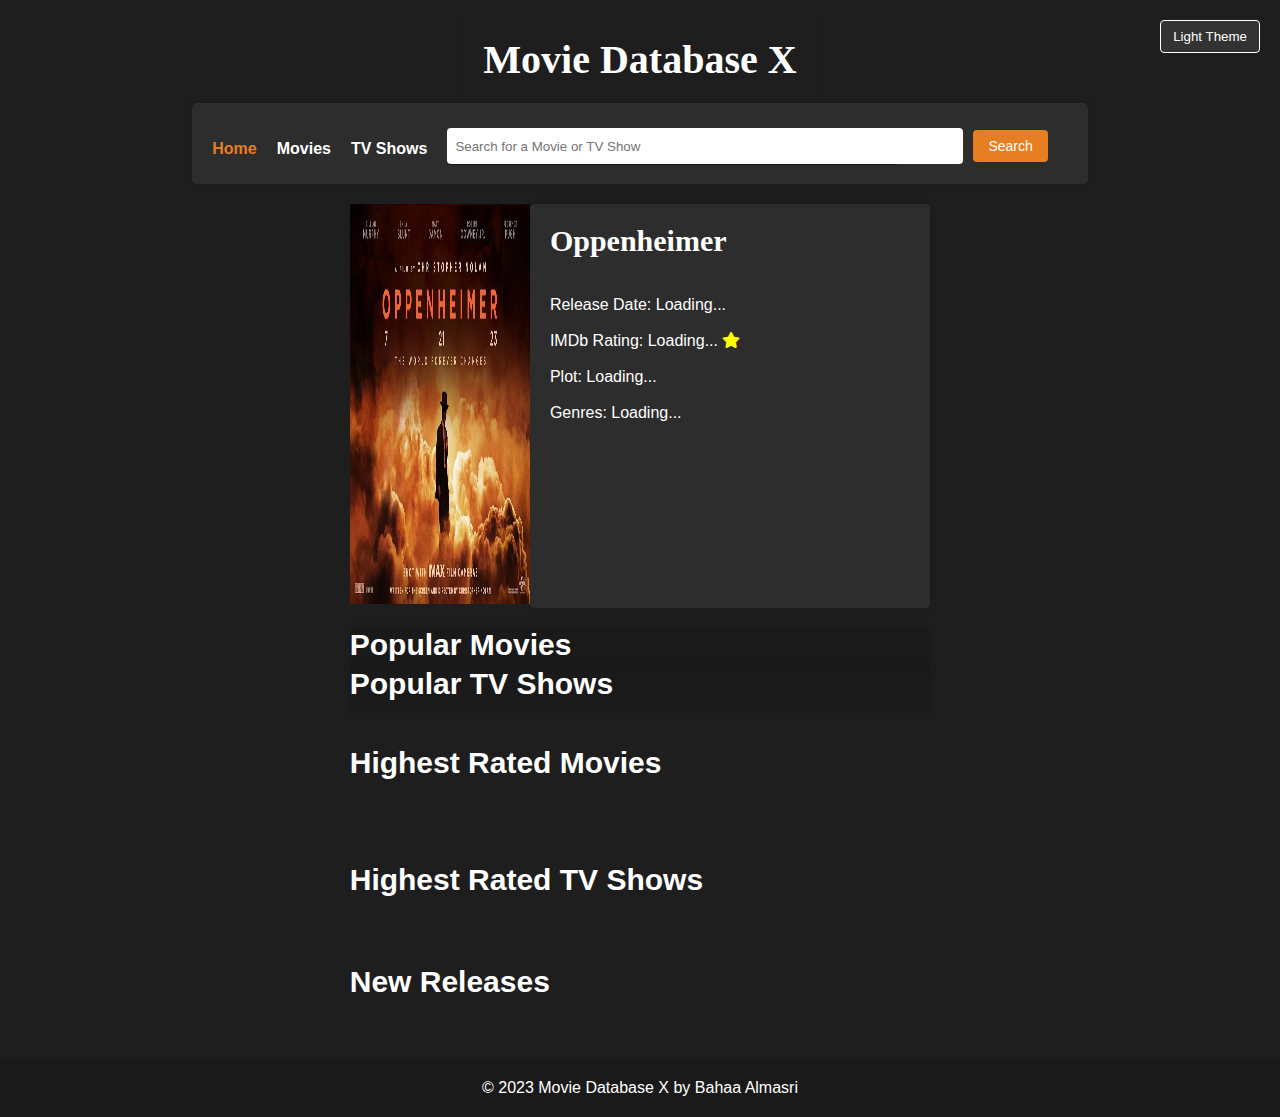
<file: index.html>
<!DOCTYPE html>
<html lang="en">

<head>
    <meta charset="UTF-8">
    <meta name="viewport" content="width=device-width, initial-scale=1.0">
    <title>Movie Database X</title>
    <link rel="stylesheet" href="https://cdnjs.cloudflare.com/ajax/libs/font-awesome/5.15.3/css/all.min.css">
    <link id="stylesheet" rel="stylesheet" href="style.css">
</head>

<body>

    <button id="styleToggle" class="triggerButton3" onclick="toggleStyle()">Toggle Theme</button>

    <header class="main-header">
        <h1 class="site-title hidden">Movie Database X</h1>
    </header>

    <header>

        <nav>
            <ul>
                <li><a href="#" id="homeLink">Home</a></li>
                <li><a href="#" id="moviesLink" class="autoClickButton2">Movies</a></li>
                <li><a href="#" id="tvShowsLink" class="autoClickButton">TV Shows</a></li>
                <!--
                <li><a href="#" id="watchListLink">WatchList</a></li>
                -->
            </ul>
        </nav>

        <div class="search-container">
            <div class="search">
                <input type="text" id="searchInput" placeholder="Search for a Movie or TV Show">
                <button id="searchButton">Search</button>
            </div>
            <div id="suggestionsContainer"></div>
            <div id="savedSearchesContainer" class="saved-search-container">
                <!-- Saved search items will be populated here -->
            </div>
        </div>

    </header>

    <main>

        <section class="movie-details" id="main-div">

            <div class="poster">
                <img id="movieImage" src="poster.jpg" alt="Movie Poster">
            </div>

            <div class="info">
                <h1 id="movieTitle" style="font-family:Georgia, 'Times New Roman', Times, serif;
                font-size: 30px; margin-bottom: 20px;" ;>Oppenheimer</h1>
                <br>
                <p id="releaseDate">Release Date: Loading...</p>
                <br>
                <p id="movieRating1">IMDb Rating: Loading... <i class="fas fa-star" style="color: yellow;"></i></p>
                <br>
                <p id="movieDescription">Plot: Loading...</p>
                <br>
                <p id="movieGenres">Genres: Loading...</p>
                <br>
                <p id="movieDetails"></p>
            </div>

        </section>

        <h2 id="mediaTypeHeading" style="display: none;"></h2>

        <section class="movie-list">
            <div class="movie">
                <div class="movie-image">
                </div>
                <div class="movie-info">
                </div>
            </div>
        </section>

        <section class="popular-media">
            <h2>Popular Movies</h2>
            <div class="media-list popular-movies">
                <!-- Popular movies will be added here -->
            </div>
        </section>

        <section class="popular-media">
            <h2>Popular TV Shows</h2>
            <div class="media-list popular-tv-shows">
                <!-- Popular TV shows will be added here -->
            </div>
        </section>

        <section class="highest-rated-movies">
            <h2>Highest Rated Movies</h2>
            <div class="media-list highest-rated-movie-list"></div>
        </section>

        <section class="highest-rated-tv-shows">
            <h2>Highest Rated TV Shows</h2>
            <div class="media-list highest-rated-tv-show-list"></div>
        </section>

        <section class="new-releases">
            <h2>New Releases</h2>
            <div class="media-list new-releases-list">
                <!-- New releases will be added here -->
            </div>
        </section>
    </main>

    <div id="loader" class="loader">
        <img src="loader.gif" alt="Loading...">
    </div>

    <div id="preloader" class="preloader">
        <h1>Movie Database</h1>
        <img src="preloader.gif" alt="Loading...">
    </div>

    <footer>
        <p>&copy; 2023 Movie Database X by Bahaa Almasri</p>
    </footer>

    <script src="script.js"></script>
    <script src="script-details.js"></script>

    <script>
        document.addEventListener("DOMContentLoaded", function () {
            // Check if the "triggered" flag is set in localStorage
            const triggered = localStorage.getItem("triggered");
            if (triggered === "true") {
                // Auto-click the button with the class name "autoClickButton" if the flag is set
                const buttons = document.getElementsByClassName("autoClickButton");
                if (buttons.length > 0) {
                    buttons[0].click(); // Click the first button with the class "autoClickButton"
                }
                // Clear the flag to prevent auto-clicking on subsequent visits
                localStorage.removeItem("triggered");
            }
        });

        document.addEventListener("DOMContentLoaded", function () {
            // Check if the "triggered" flag is set in localStorage
            const triggered2 = localStorage.getItem("triggered2");
            if (triggered2 === "true") {
                // Auto-click the button with the class name "autoClickButton" if the flag is set
                const buttons = document.getElementsByClassName("autoClickButton2");
                if (buttons.length > 0) {
                    buttons[0].click(); // Click the first button with the class "autoClickButton"
                }
                // Clear the flag to prevent auto-clicking on subsequent visits
                localStorage.removeItem("triggered2");
            }
        });

        // Function to set a flag in localStorage when the button is clicked
        document.getElementById("styleToggle").addEventListener("click", function () {
            localStorage.setItem("triggered3", "true");
        })
    </script>

</body>

</html>
</file>
<file: style.css>
body,
h1,
h2,
h3,
p,
ul,
li {
    margin: 0;
    padding: 0;
}

body {
    font-family: Arial, sans-serif;
    background-color: #1e1e1e;
    /* Dark background color */
    color: #ffffff;
    display: flex;
    flex-direction: column;
    align-items: center;
    justify-content: center;
    scrollbar-width: thin;
    /* For Firefox */
    scrollbar-color: #333 transparent;
    /* For Firefox */
    /* Hide vertical scrollbar */
    display: flex;
    flex-direction: column;
    min-height: 100vh
}

header {
    background-color: #1a1a1a;
    /* Darker header background */
    color: #ffffff;
    padding: 10px 0;
    display: flex;
    justify-content: space-between;
    align-items: center;
}

nav ul {
    list-style: none;
    display: flex;
    margin-top: 10px;
}

nav li {
    margin-right: 20px;
}

nav a {
    text-decoration: none;
    color: #ffffff;
    font-weight: bold;
    transition: color 0.3s ease;
}

nav a:hover,
nav a.active {
    color: #e67e22;
    /* Hover and active color */
}

.search {
    display: flex;
    align-items: center;
}

#searchInput {
    padding: 8px;
    border: none;
    width: 500px;
    height: 20px;
    border-radius: 4px;
    background-color: white;
    /* Dark input background */
    color: black;
    margin-top: 5px;
    margin-bottom: 0;
}

#searchButton {
    padding: 8px 15px;
    margin-left: 10px;
    background-color: #e67e22;
    color: #ffffff;
    border: none;
    border-radius: 4px;
    cursor: pointer;
    transition: background-color 0.3s ease;
    font-size: 14px;
    margin-top: 5px;
    margin-right: 20px;
}

#searchButton:hover {
    background-color: #d35400;
    /* Hover background color */
}

main {
    max-width: 1200px;
    margin: 0 auto;
    padding: 20px;
    flex-grow: 1;
}

.movie-details {
    display: flex;
    margin-bottom: 20px;
}

.poster {
    flex: 1;
}

.poster img {
    max-width: 100%;
    height: auto;
}

.info {
    flex: 2;
    padding: 20px;
    background-color: #2d2d2d;
    /* Darker info background */
    box-shadow: 0 0 10px rgba(0, 0, 0, 0.1);
    border-radius: 5px;
}

.movie-details h1 {
    font-size: 24px;
    margin-bottom: 10px;
}

.filters,
header {
    background-color: #2d2d2d;
    /* Darker filter background */
    padding: 20px;
    box-shadow: 0 0 10px rgba(0, 0, 0, 0.1);
    display: flex;
    justify-content: space-between;
    align-items: center;
    border-radius: 5px;
}

.category-filter,
.year-filter {
    display: flex;
    align-items: center;
}

.category-filter label,
.year-filter label {
    margin-right: 10px;
    color: #ffffff;
    /* Light text color for labels */
}

.category-filter select,
.year-filter select {
    padding: 5px;
    border: 1px solid #ccc;
    border-radius: 4px;
    background-color: #2d2d2d;
    /* Dark input background */
    color: #ffffff;
}

.rating-filter {
    display: flex;
    align-items: center;
    margin-right: 20px;
}

.rating-filter label {
    margin-right: 10px;
    color: #ffffff;
    /* Light text color for labels */
}

.rating-filter input {
    padding: 5px;
    border: 1px solid #ccc;
    border-radius: 4px;
    background-color: #2d2d2d;
    /* Dark input background */
    color: #ffffff;
    /* Light text color for input */
    width: 60px;
}

.rating-filter input:focus {
    outline: none;
    border-color: #007bff;
    box-shadow: 0 0 5px rgba(0, 123, 255, 0.5);
}

#applyFilters {
    padding: 10px 20px;
    background-color: #e67e22;
    color: #ffffff;
    border: none;
    border-radius: 4px;
    cursor: pointer;
    transition: background-color 0.3s ease;
}

#applyFilters:hover {
    background-color: #d35400;
    /* Hover background color */
}

.movie-list {
    display: grid;
    grid-template-columns: repeat(4, minmax(250px, 1fr));
    gap: 20px;
    margin-top: 30px;
}

footer {
    text-align: center;
    width: 100%;
    padding: 20px;
    background-color: #1a1a1a;
    /* Darker footer background */
    color: #ffffff;
    border-radius: 5px;
    flex-shrink: 0;
}

.movie {
    display: flex;
    flex-direction: column;
    background-color: #2d2d2d;
    /* Darker movie container background */
    box-shadow: 0 0 10px rgba(0, 0, 0, 0.1);
    padding: 30px;
    border-radius: 5px;
}

.movie-image {
    flex: 1;
    display: flex;
    justify-content: center;
    align-items: center;
    margin-bottom: 20px;
}

.movie-image img {
    width: 100%;
    height: 280px;
    border-radius: 5px;
    box-shadow: 0 2px 4px rgba(0, 0, 0, 0.1);
}

.movie-info {
    flex: 2;
    padding: 0 8px;
}

.movie-title {
    font-size: 18px;
    margin-bottom: 8px;
    color: #ffffff;
}

.movie-year,
.movie-rating,
.movie-genre {
    margin-bottom: 8px;
    color: #bdc3c7;
    /* Lighter text color for details */
    font-size: 14px;
}

.movie-rating {
    color: #e67e22;
}

#movieImage {
    height: 400px;
    width: 350px;
}

#movieTitle {
    font-family: Georgia, 'Times New Roman', Times, serif;
    font-size: 30px;
    margin-bottom: 20px;
}

.movie-type {
    margin-bottom: 8px;
}

.main-header {
    background-color: transparent;
    /* Darker header background */
    color: #ffffff;
    text-align: center;
    margin-top: 16px;
    margin-bottom: 0;
    /* Add a subtle border below the header */
    box-shadow: 0 2px 4px rgba(0, 0, 0, 0.1);
    /* Add a subtle shadow */
}

.site-title {
    font-family: 'Georgia', 'Times New Roman', Times, serif;
    font-size: 40px;
    margin: 0;
}

#suggestionsContainer {
    position: absolute;
    width: 35%;
    max-height: 300px;
    overflow-y: auto;
    background-color: #2d2d2d;
    /* Darker suggestions background */
    border: 1px solid #1a1a1a;
    border-top: none;
    box-shadow: 0 2px 4px rgba(0, 0, 0, 0.1);
    border-radius: 0 0 5px 5px;
    z-index: 10;
    scrollbar-width: thin;
    /* For Firefox */
    scrollbar-color: #333 transparent;
    /* For Firefox */
    overflow-x: hidden;
    /* Hide vertical scrollbar */
}

.suggestion {
    display: flex;
    align-items: center;
    padding: 10px;
    cursor: pointer;
    transition: background-color 0.3s ease;
}

.suggestion:hover {
    background-color: #1a1a1a;
    /* Darker hover background */
}

.suggestion-poster {
    width: 40px;
    height: 60px;
    object-fit: cover;
    margin-right: 10px;
}

.suggestion-details {
    color: #ffffff;
}

.suggestion-title {
    margin: 0;
    font-size: 14px;
    margin-bottom: 7px;
}

.suggestion-rating {
    margin: 0;
    font-size: 12px;
    color: #bdc3c7;
}

/* Popular Media Styles */

.popular-media {
    background-color: #1a1a1a;
    color: #ffffff;
    box-shadow: 0 0 10px rgba(0, 0, 0, 0.1);
    border-radius: 5px;
    margin: 0px 0;
}

.popular-media h2 {
    font-size: 30px;
    margin-bottom: 20px;
    margin-top: 5px;
    font-family: Verdana, Geneva, Tahoma, sans-serif;
}

.media-list {
    display: grid;
    grid-template-columns: repeat(4, minmax(250px, 1fr));
    gap: 20px;
}

.media {
    display: flex;
    flex-direction: column;
    background-color: #2d2d2d;
    /* Darker media container background */
    box-shadow: 0 0 10px rgba(0, 0, 0, 0.1);
    border-radius: 5px;
    padding: 30px;
}

.media-image {
    flex: 1;
    display: flex;
    justify-content: center;
    align-items: center;
    margin-bottom: 20px;
}

.media-image img {
    width: 100%;
    height: 90%;
    border-radius: 5px;
    box-shadow: 0 2px 4px rgba(0, 0, 0, 0.1);
}

.media-info {
    flex: 2;
    padding: 0 8px;
}

.media-title {
    font-size: 18px;
    margin-bottom: 8px;
    color: #ffffff;
}

.media-release,
.media-rating,
.media-genre {
    margin-bottom: 8px;
    color: #bdc3c7;
    /* Lighter text color for details */
    font-size: 14px;
}

.media-rating {
    color: #e67e22;
}

/* Apply a hover animation to movie and media divs */
.movie:hover,
.media:hover {
    box-shadow: 0 10px 20px rgba(0, 0, 0, 0.2);
    transform: translateY(-10px);
    transition: box-shadow 0.3s ease, transform 0.3s ease;
}

/* Reset the animation when not hovered */
.movie,
.media {
    transition: box-shadow 0.3s ease, transform 0.3s ease;
}

/* Apply flexbox to display popular movies and popular TV shows on one line */
.popular-movies,
.popular-tv-shows {
    display: flex;
    flex-wrap: nowrap;
    /* Prevent wrapping to keep items on one line */
    overflow-x: auto;
    overflow-y: none;
    /* Add horizontal scroll for overflow */
    margin: -10px;
    /* Adjust margin to accommodate box-shadow */
}

/* Style each media item */
.media {
    flex: 0 0 auto;
    /* Do not grow or shrink; auto size */
    width: 220px;
    /* Same width as at the start */
    margin: 10px;
    /* Adjust margin to create space between items */
    box-shadow: 0 5px 10px rgba(0, 0, 0, 0.2);
    transition: box-shadow 0.3s ease, transform 0.3s ease;
}

/* Style the overflow scrollbar */
.popular-movies,
.popular-tv-shows {
    scrollbar-width: thin;
    /* For Firefox */
    scrollbar-color: #333 transparent;
    /* For Firefox */
    overflow-y: hidden;
    /* Hide vertical scrollbar */
}

.popular-movies::-webkit-scrollbar,
.popular-tv-shows::-webkit-scrollbar {
    width: 8px;
    /* Width of the scrollbar */
}

.popular-movies::-webkit-scrollbar-track,
.popular-tv-shows::-webkit-scrollbar-track {
    background: transparent;
    /* Background color of the scrollbar track */
}

.popular-movies::-webkit-scrollbar-thumb,
.popular-tv-shows::-webkit-scrollbar-thumb {
    background-color: #333;
    /* Dark gray color for the scrollbar thumb */
    border-radius: 5px;
    /* Rounded corners for the thumb */
    border: none;
    /* Remove border */
}

.popular-movies::-webkit-scrollbar-thumb:hover,
.popular-tv-shows::-webkit-scrollbar-thumb:hover {
    background-color: #555;
    /* Lighter color on hover */
}

#suggestionsContainer::-webkit-scrollbar {
    width: 8px;
    /* Width of the scrollbar */
}

#suggestionsContainer::-webkit-scrollbar-track {
    background: transparent;
    /* Background color of the scrollbar track */
}

#suggestionsContainer::-webkit-scrollbar-thumb {
    background-color: rgb(66, 66, 66);
    /* Dark gray color for the scrollbar thumb */
    border-radius: 5px;
    /* Rounded corners for the thumb */
    border: none;
    /* Remove border */
}

#suggestionsContainer::-webkit-scrollbar-thumb:hover {
    background-color: #676767;
    /* Lighter color on hover */
}

body::-webkit-scrollbar {
    width: 16px;
    /* Adjust the width as desired */
    /* Width of the scrollbar */
}

body::-webkit-scrollbar-track {
    background: transparent;
    /* Background color of the scrollbar track */
}

body::-webkit-scrollbar-thumb {
    background-color: #3e3e3e;
    /* Dark gray color for the scrollbar thumb */
    border-radius: 5px;
    /* Rounded corners for the thumb */
    border: none;
    /* Remove border */
}

body::-webkit-scrollbar-thumb:hover {
    background-color: #5c5c5c;
    /* Lighter color on hover */
}

.loader {
    display: none;
    /* Hide the loader initially */
    position: fixed;
    top: 65%;
    left: 55%;
    align-items: center;
    justify-content: center;
    transform: translate(-50%, -50%);
    z-index: 1000;
    /* Ensure the loader is on top of everything */
}

.loader img {
    width: 40%;
    height: 40%;
}

/* Preloader styles */
.preloader {
    display: flex;
    flex-direction: column;
    justify-content: center;
    align-items: center;
    position: fixed;
    top: 0;
    left: 0;
    width: 100vw;
    height: 100vh;
    background-color: rgba(8, 16, 16, 255);
    z-index: 9999;
}

.preloader h1 {
    font-family: 'Georgia', 'Times New Roman', Times, serif;
    font-size: 54px;
    margin: 0;
    color: rgb(255, 255, 255);
    text-align: center;
    /* Center the text horizontally */
    margin-top: 18%;
    margin-bottom: 5px;
}

.preloader img {
    width: 250px;
    height: 200px;
    margin-bottom: 20%;
    margin-left: 41%;
}

.movie-details-link {
    display: inline-block;
    padding: 8px;
    background-color: #e67e22;
    color: #ffffff;
    border: none;
    border-radius: 4px;
    text-decoration: none;
    font-size: 14px;
    margin-top: 5px;
    transition: background-color 0.3s ease;
}

.movie-details-link:hover {
    background-color: #d35400;
    /* Hover background color */
}

.saved-search-container {
    position: absolute;
    display: none;
    /* Hide by default */
    max-height: 200px;
    /* Set the maximum height for the container */
    overflow-y: auto;
    scrollbar-width: thin;
    scrollbar-color: #333 transparent;
    /* Darker background color */
    border-radius: 5px;
    padding: 10px;
    padding-right: 0;
    /* Adjust padding-right to make space for the scrollbar */
    margin-right: 10px;
    /* Adjust margin-right to separate from the right side */
    z-index: 10;
    /* Ensure the container is above other elements */
    overflow-x: hidden;
    width: 35.5%;
    display: block;
    /* or display: flex; if appropriate */
    right: 27.2%;
    top: 21.5%;
}

.saved-search {
    position: relative;
    display: flex;
    justify-content: space-between;
    align-items: center;
    border-bottom: 1px solid #ccc;
    cursor: pointer;
    background-color: #1a1a1a;
    text-transform: capitalize;
}

.saved-search:hover {
    background-color: #3d3d3d;
    /* Darker background color on hover */
}

.suggestion-title {
    font-weight: bold;
    margin: 0;
}

.delete-button {
    background-color: rgba(0, 0, 0, 0.5);
    /* Dark background color */
    color: white;
    border: none;
    padding: 5px;
    border-radius: 50%;
    /* Rounded shape */
    cursor: pointer;
    display: flex;
    justify-content: center;
    align-items: center;
    width: 20px;
    /* Set a fixed width and height for the button */
    height: 20px;
    font-size: 12px;
    /* Adjust font size */
    position: absolute;
    /* Position the delete button */
    right: 10px;
    /* Position it to the right */
    top: 50%;
    /* Vertically center the button */
    transform: translateY(-50%);
    /* Adjust for vertical centering */
}

.delete-button:hover {
    background-color: rgba(0, 0, 0, 0.7);
    /* Darker background color on hover */
}

#mediaTypeHeading {
    font-size: 30px;
    margin-bottom: 20px;
    margin-top: 5px;
    font-family: Verdana, Geneva, Tahoma, sans-serif;
    color: white;
    margin-top: 5px;
    margin-bottom: 15px;
    text-transform: capitalize;
}

.saved-search-container::-webkit-scrollbar {
    width: 8px;
}

.saved-search-container::-webkit-scrollbar-track {
    background: transparent;
}

.saved-search-container::-webkit-scrollbar-thumb {
    background-color: #444;
    /* Darker color for the scrollbar thumb */
    border-radius: 5px;
    border: none;
    margin-right: 5000px;
    /* Adjust margin-right to create space for the scrollbar */
}

.saved-search-container::-webkit-scrollbar-thumb:hover {
    background-color: #666;
    /* Lighter color on hover */
}

.highest-rated-movies,
.highest-rated-tv-shows {
    margin-top: 40px;
    overflow-x: auto;
    white-space: normal;
    /* Allow items to wrap to a new line */
    scrollbar-width: thin;
    scrollbar-color: #333 transparent;
}

.highest-rated-movies h2,
.highest-rated-tv-shows h2 {
    font-size: 30px;
    margin-bottom: 20px;
    margin-top: 5px;
}

.highest-rated-movies::-webkit-scrollbar,
.highest-rated-tv-shows::-webkit-scrollbar {
    width: 8px;
    /* Width of the scrollbar */
}

.highest-rated-movies::-webkit-scrollbar-track,
.highest-rated-tv-shows::-webkit-scrollbar-track {
    background: transparent;
    /* Background color of the scrollbar track */
}

.highest-rated-movies::-webkit-scrollbar-thumb,
.highest-rated-tv-shows::-webkit-scrollbar-thumb {
    background-color: #333;
    /* Dark gray color for the scrollbar thumb */
    border-radius: 5px;
    /* Rounded corners for the thumb */
    border: none;
    /* Remove border */
}

.highest-rated-movies::-webkit-scrollbar-thumb:hover,
.highest-rated-tv-shows::-webkit-scrollbar-thumb:hover {
    background-color: #555;
    /* Lighter color on hover */
}

.highest-rated-movies::-webkit-scrollbar-corner,
.highest-rated-tv-shows::-webkit-scrollbar-corner {
    background-color: transparent;
    /* Background color of the scrollbar corner */
}

.highest-rated-movie-list,
.highest-rated-tv-show-list {
    display: inline-flex;
    /* Display items in a single horizontal row */
    gap: 20px;
}

@media screen and (max-width: 768px) {

    .highest-rated-movie-list,
    .highest-rated-tv-show-list {
        /* You can adjust this for smaller screens if needed */
        display: inline-flex;
    }
}

.new-releases {
    margin-top: 30px;
}

.new-releases h2 {
    font-size: 30px;
    margin-bottom: 20px;
    margin-top: 5px;
    font-family: Verdana, Geneva, Tahoma, sans-serif;
    white-space: normal;
    word-wrap: break-word;
    /* Allow header text to wrap to a new line */
    overflow-wrap: break-word;
    /* Alternate property for text wrapping */
}

.new-releases-list {
    display: flex;
    overflow-x: auto;
    white-space: normal; /* Allow items to wrap to a new line */
    scrollbar-width: thin;
    scrollbar-color: #333 transparent;
    padding: 10px 0;
}

.media {
    margin-right: 20px;
}

.new-releases-list::-webkit-scrollbar {
    width: 8px;
    /* Width of the scrollbar */
}

.new-releases-list::-webkit-scrollbar-track {
    background: transparent;
    /* Background color of the scrollbar track */
}

.new-releases-list::-webkit-scrollbar-thumb {
    background-color: #333;
    /* Dark gray color for the scrollbar thumb */
    border-radius: 5px;
    /* Rounded corners for the thumb */
    border: none;
    /* Remove border */
}

.new-releases-list::-webkit-scrollbar-thumb:hover {
    background-color: #555;
    /* Lighter color on hover */
}

.new-releases::-webkit-scrollbar-corner {
    background-color: transparent;
    /* Background color of the scrollbar corner */
}

#yearFilter {
    overflow-y: auto;
    /* Add overflow scroll on x-axis */
    white-space: nowrap;
    /* Prevent items from wrapping to the next line */
    scrollbar-width: thin;
    /* For Firefox */
    scrollbar-color: #333 transparent;
}

#yearFilter::-webkit-scrollbar {
    width: 8px;
    /* Width of the scrollbar */
}

#yearFilter::-webkit-scrollbar-track {
    background: transparent;
    /* Background color of the scrollbar track */
}

#yearFilter::-webkit-scrollbar-thumb {
    background-color: #333;
    /* Dark gray color for the scrollbar thumb */
    border-radius: 5px;
    /* Rounded corners for the thumb */
    border: none;
    /* Remove border */
}

#yearFilter::-webkit-scrollbar-thumb:hover {
    background-color: #555;
    /* Lighter color on hover */
}

#yearFilter::-webkit-scrollbar-corner {
    background-color: transparent;
    /* Background color of the scrollbar corner */
}

/* Styles for small screens */
@media screen and (max-width: 670px) {

    .search {
        flex-direction: column;
        align-items: flex-start;
    }

    #searchInput {
        width: 100%;
        margin-top: 10px;
    }

    #searchButton {
        margin-left: 0;
        margin-top: 10px;
    }

    /* Adjust the width of the suggestions container */
    #suggestionsContainer {
        width: 100%;
    }

}

/* Styles for medium screens */
@media screen and (min-width: 671px) and (max-width: 1024px) {

    .search {
        flex-direction: row;
        align-items: center;
    }

    #searchInput {
        width: 250px;
        margin-top: 0;
    }

    #searchButton {
        margin-left: 10px;
        margin-top: 0;
    }

    /* Adjust the width of the suggestions container */
    #suggestionsContainer {
        width: 250px;
        /* Add additional styles as needed */
    }

}

#styleToggle {
    background-color: #333333;
    color: #ffffff;
    border: 1px solid #ffffff;
    border-radius: 4px;
    padding: 8px 12px;
    position: absolute;
    top: 20px;
    right: 20px;
    cursor: pointer;
}

.bookmark-button {
    position: absolute;
    top: 10px;
    right: 10px;
    background-color: transparent;
    border: none;
    cursor: pointer;
    display: inline-block;
    color: rgb(224, 223, 223);
}

.bookmarked {
    color:  rgb(255, 165, 0);
    display: block;
    /* Add this line to ensure the bookmark button is always displayed */
}
</file>
